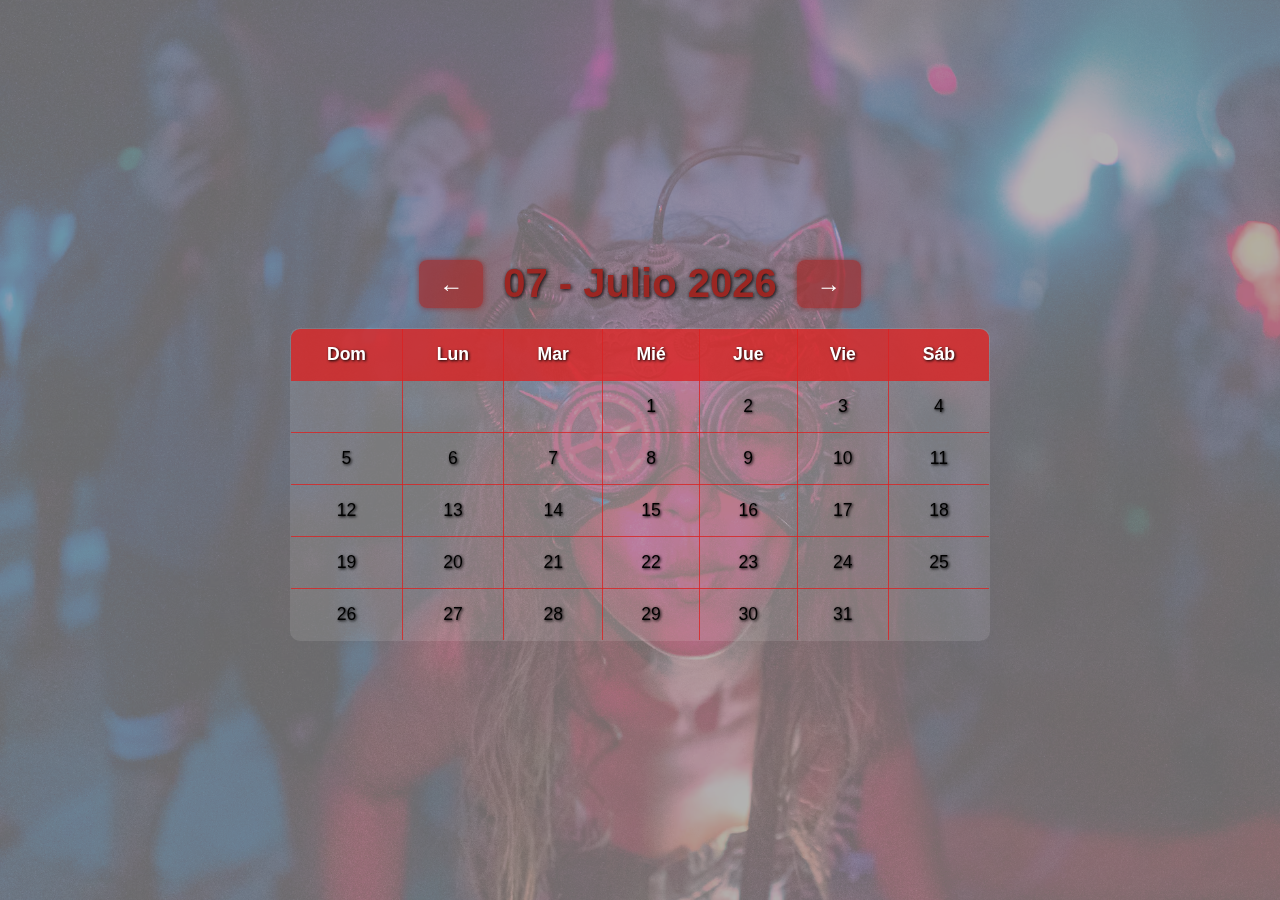
<file: index.html>
<!DOCTYPE html>
<html lang="es">
<head>
  <meta charset="UTF-8" />
  <meta name="viewport" content="width=device-width, initial-scale=1" />
  <title>Calendario Anual</title>
  <link rel="stylesheet" href="index.css" />
</head>
<body>
  <div class="fondo"></div>

  <div class="calendario-container">
    <div class="encabezado">
      <button id="prev">&#8592;</button>
      <h1 id="mes-anio"></h1>
      <button id="next">&#8594;</button>
    </div>
    <table id="calendario">
      <thead>
        <tr>
          <th>Dom</th><th>Lun</th><th>Mar</th><th>Mié</th><th>Jue</th><th>Vie</th><th>Sáb</th>
        </tr>
      </thead>
      <tbody></tbody>
    </table>
  </div>

  <script src="index.js"></script>
</body>
</html>
</file>
<file: index.css>
* {
  margin: 0;
  padding: 0;
  box-sizing: border-box;
}

body, html {
  height: 100%;
  font-family: sans-serif;
}

.fondo {
  position: fixed;
  top: 0;
  left: 0;
  width: 100%;
  height: 100%;
  background-image: url(./Imagenes/Rave.avif);
  background-size: cover;
  background-position: center;
  opacity: 0.4;
  z-index: -1;
}

.calendario-container {
  display: flex;
  flex-direction: column;
  align-items: center;
  justify-content: center;
  height: 100vh;
  color: #ad1d1d;
  text-shadow: 1px 1px 3px black;
  background-color: rgba(0, 0, 0, 0.3);
  padding: 20px;
}

.encabezado {
  display: flex;
  align-items: center;
  justify-content: center;
  gap: 20px;
  margin-bottom: 20px;
}

.encabezado h1 {
  font-size: 2.5rem;
  color: #9b2622;
  text-shadow: 1px 1px 4px black;
}

button {
  font-size: 1.5rem;
  padding: 10px 20px;
  background-color: rgba(165, 42, 42, 0.7);
  border: none;
  color: white;
  cursor: pointer;
  border-radius: 8px;
  transition: background-color 0.3s, box-shadow 0.3s;
  box-shadow: 0 0 6px rgba(150, 27, 27, 0.7);
}
button:hover {
  background-color: rgb(163, 37, 37);
  box-shadow: 0 0 12px rgb(117, 23, 23);
}

table {
  width: 100%;
  max-width: 700px;
  border-collapse: collapse;
  background-color: rgba(255, 255, 255, 0.1);
  border-radius: 10px;
  overflow: hidden;
  border: 1px solid rgba(255, 64, 129, 0.4);
}

th, td {
  padding: 15px;
  text-align: center;
  border: 1px solid rgba(219, 34, 34, 0.8);
  font-size: 1.1rem;
  color: #000000;
  transition: background-color 0.3s, color 0.3s;
}

th {
  background-color: rgba(219, 34, 34, 0.8);
  color: white;
  text-shadow: 1px 1px 3px rgb(0, 0, 0);
}

td:hover {
  background-color: rgba(219, 34, 34, 0.8);
  color: white;
  cursor: pointer;
  font-weight: bold;
}

/* Fechas clicables */
td.fecha {
  cursor: pointer;
  user-select: none;
}

/* Fecha seleccionada */
td.fecha.selected {
  background-color: rgba(219, 34, 34, 0.8);
  color: white;
  font-weight: bold;
  box-shadow: 0 0 8px rgba(219, 34, 34, 0.8);
}

/* Al final de index.css */
@media (max-width: 480px) {
  .calendario-container {
    padding: 10px;
  }

  table#calendario {
    max-width: 100%;
  }

  th, td {
    padding: 8px;
  }
}
</file>
